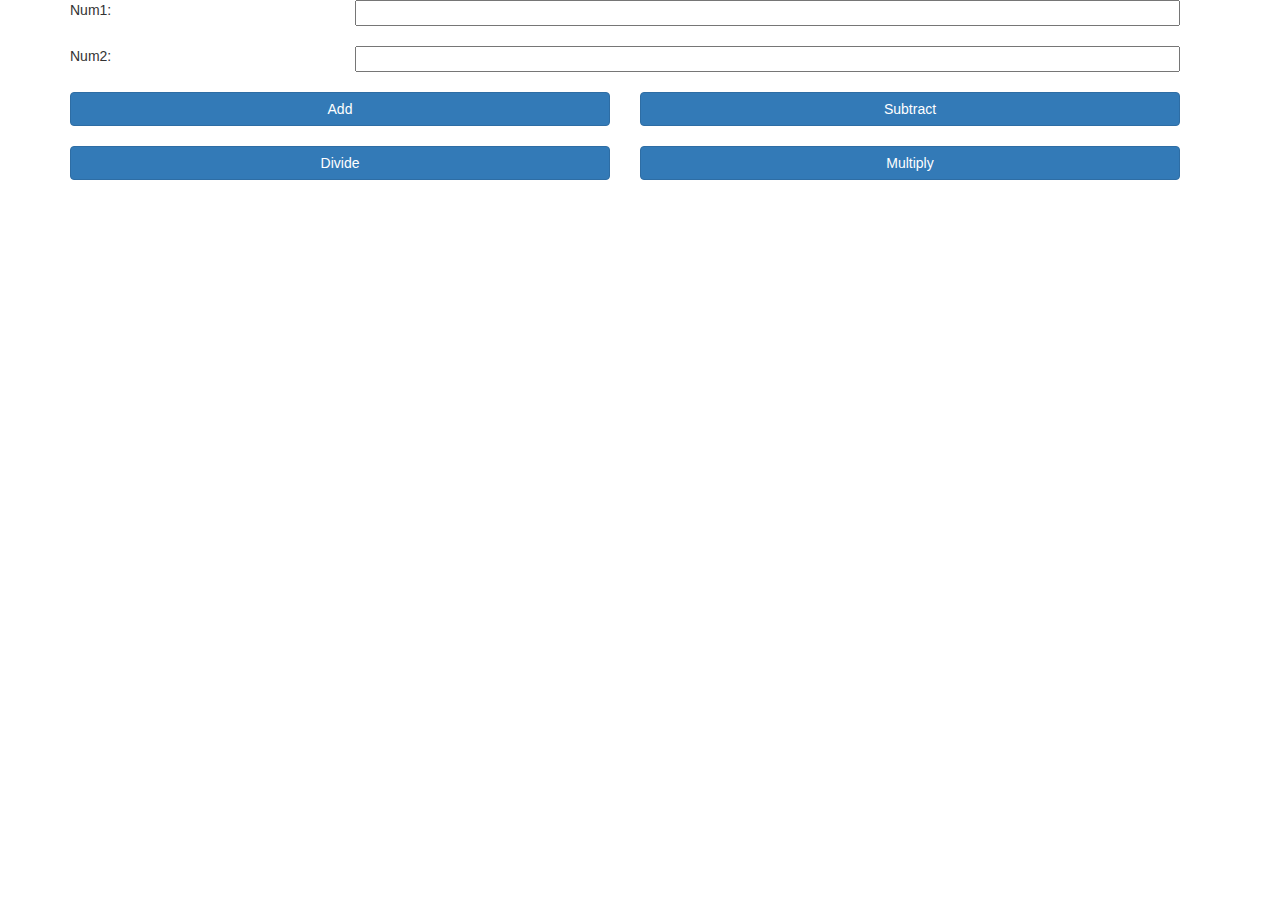
<file: activities/calculator/index.html>
<html>
<head>
<link href="../../css/bootstrap.min.css" rel="stylesheet">
<link href="../../css/toggle-sidebar.css" rel="stylesheet">
</head>
  <body>
     <style>
        *{
          width: 100%;
        }
      </style>
      <script>
          function toNum(n){
              return parseInt(n);
          }
          function add(n1, n2){
              sum=toNum(n1) + toNum(n2);
            output(sum);
          }
		    function multiply(n1, n2){
              sum=toNum(n1) * toNum(n2);
            output(sum);
          }
		      function subtract(n1, n2){
              sum=toNum(n1) - toNum(n2);
            output(sum);
          }
		      function divide(n1, n2){
              sum=toNum(n1) / toNum(n2);
            output(sum);
          }
          function output(res){
              alert(res);
          }
      </script>
  
	  <div class="container">
    <div class="row">
        <div class="col-md-3" >
	
             Num1: 
        </div>
		   <div class="col-md-9" >
			     <input type="text" id="num1">
        </div>
	</div>
	<br>
	    <div class="row">
        <div class="col-md-3" >
	
             Num2: 
        </div>
		   <div class="col-md-9" >
			     <input type="text" id="num1">
        </div>
	</div>
	<br>
	 <div class="row">
    <div class="col-md-6">
	

	<button onclick="add(document.querySelector('#num1').value, document.querySelector('#num2').value)" class="btn btn-primary">Add</button>
     </div>
	    <div class="col-md-6">
	 	<button onclick="subtract(document.querySelector('#num1').value, document.querySelector('#num2').value)" class="btn btn-primary" >Subtract</button>
	</div>
	</div>
	<br>
	 <div class="row">
    <div class="col-md-6">
	<button onclick="divide(document.querySelector('#num1').value, document.querySelector('#num2').value)" class="btn btn-primary" >Divide</button>
     </div>
	    <div class="col-md-6">
	 	<button onclick="multiply(document.querySelector('#num1').value, document.querySelector('#num2').value)" class="btn btn-primary">Multiply</button>
		</div>
	</div>
    </div>
</div>

	 
<!-- jQuery -->
<script type='text/javascript'src="../../js/jquery.js"></script>
<!-- Bootstrap Core JavaScript -->
<script type='text/javascript' src="../../js/bootstrap.min.js"></script>
  </body>
</html>
</file>
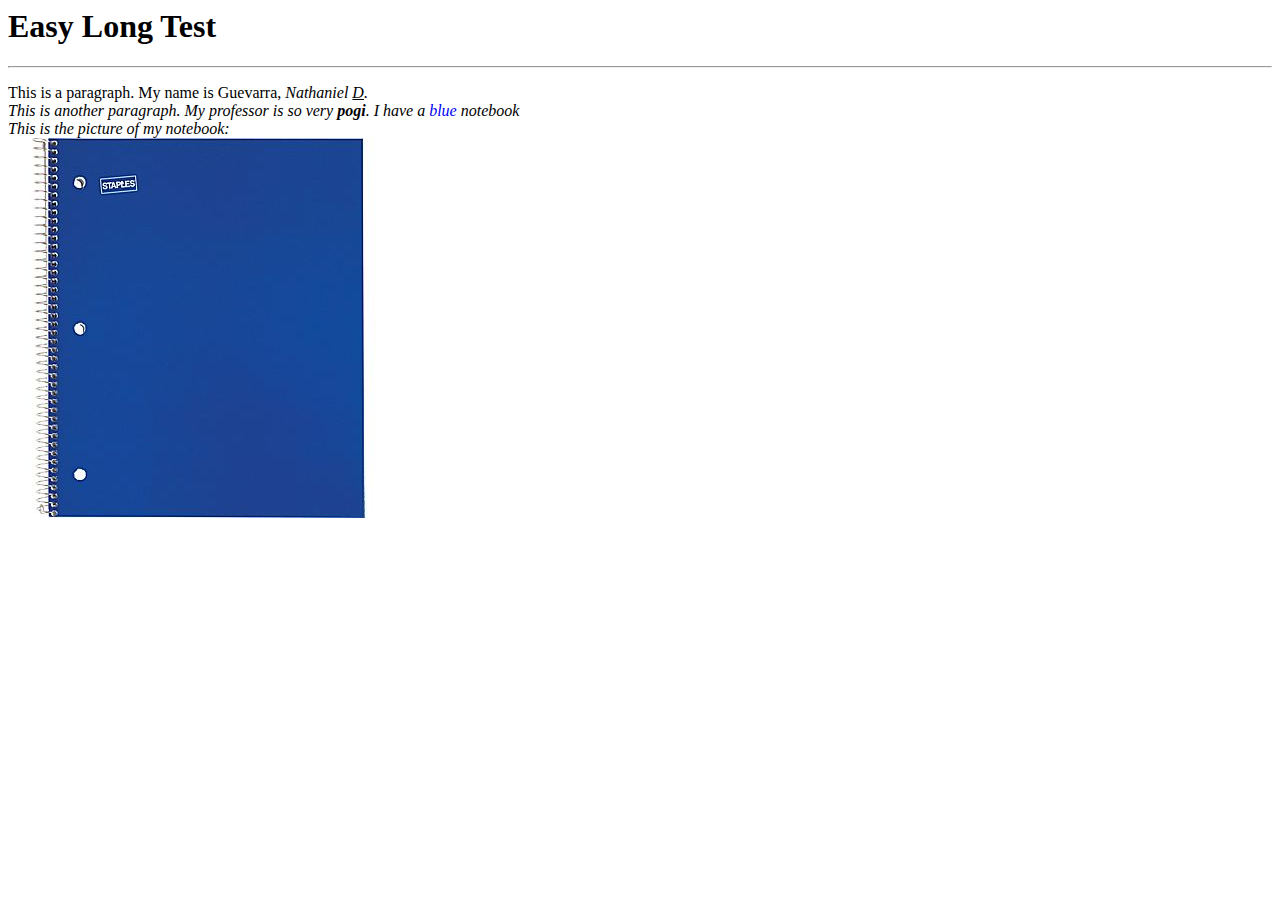
<file: a.html.html>
<HTML>
	<Head>
		<Title>
			Long Test
		</Title>
	</Head>
	
	<body bgcolor="#ffffff" link="blue" vlink="purple" alink="red">
		<h1>Easy Long Test</h1>
		<hr>
		<p> This is a paragraph. My name is Guevarra, <i>Nathaniel<i/> <u>D</u>. 
		<br>
		This is another paragraph. My professor is so very <b>pogi</b>. I have a <font color ="0000f1">blue</font> notebook
		<br>
		This is the picture of my notebook:
		<br>
		<a href="index.htm"> <img src="images/Notes.jpg"> </a><br>
		</p>
		
		
	</body>
</HTML>
</file>
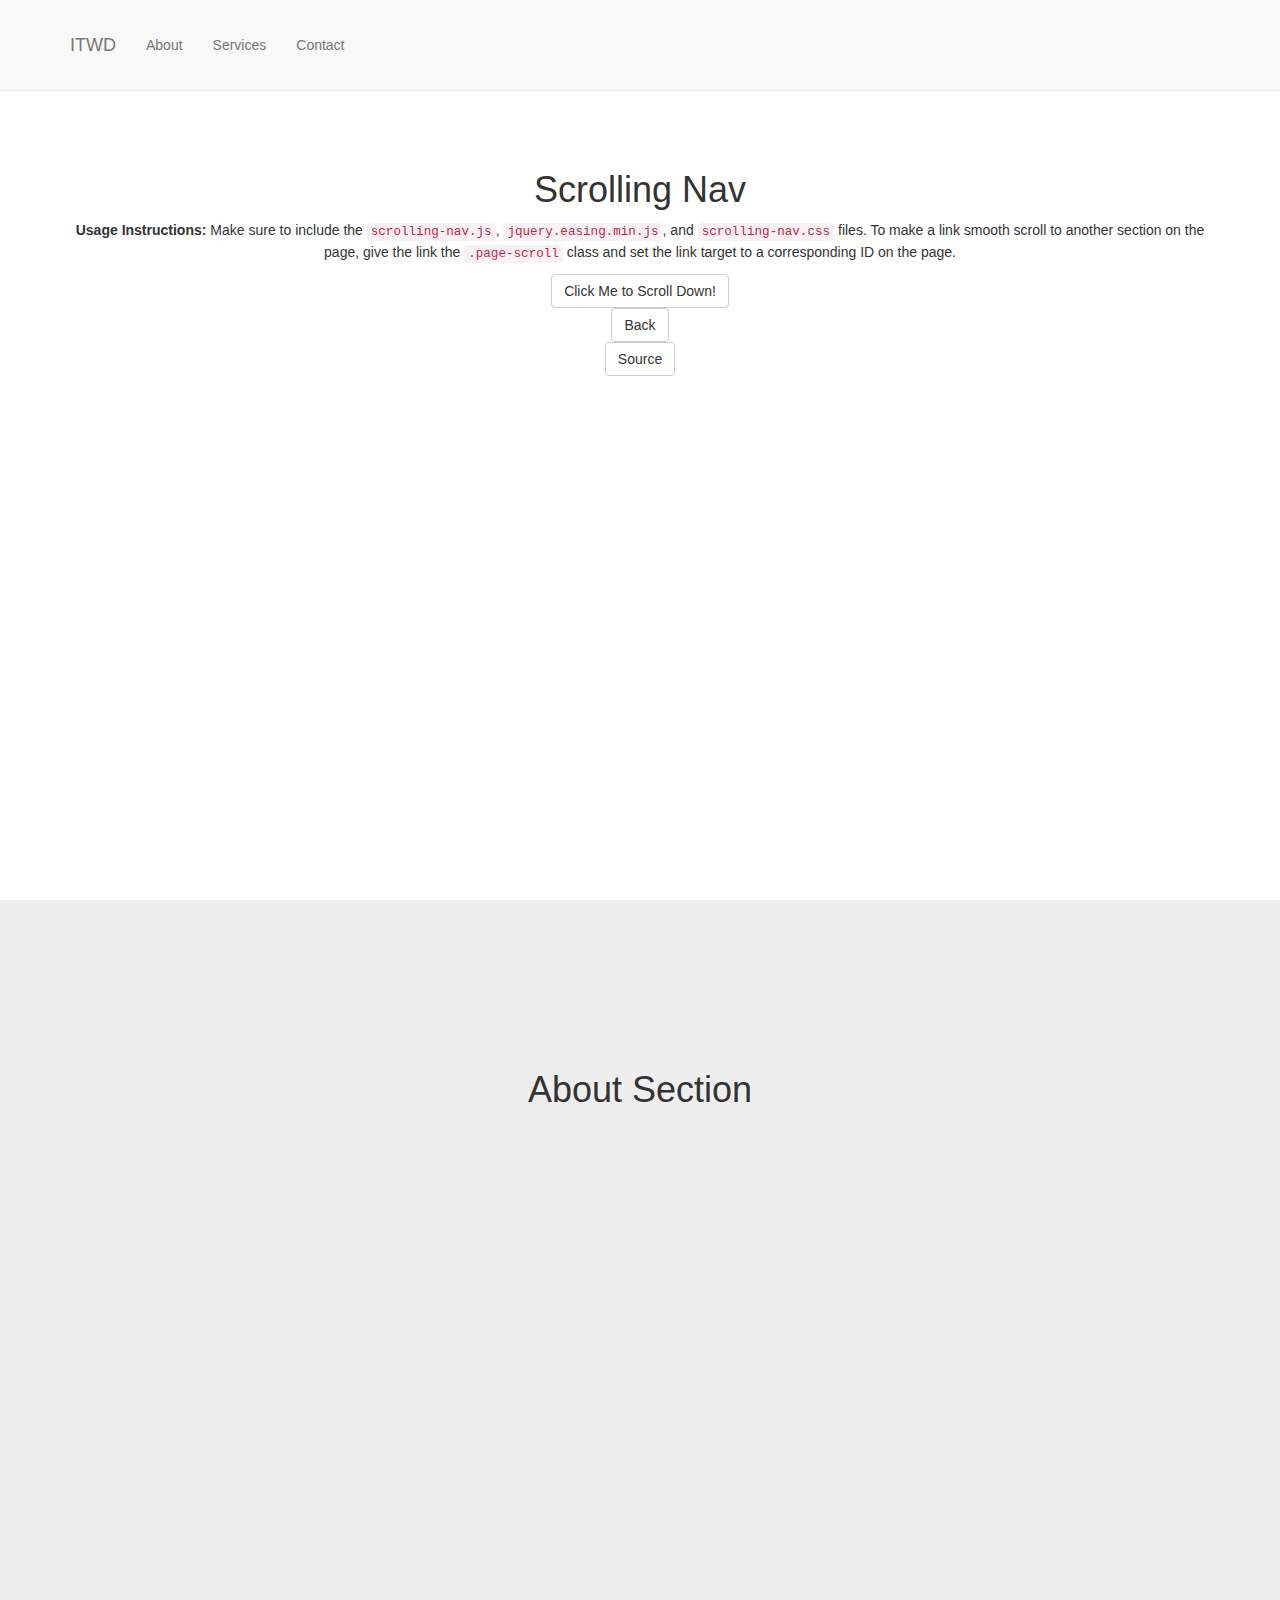
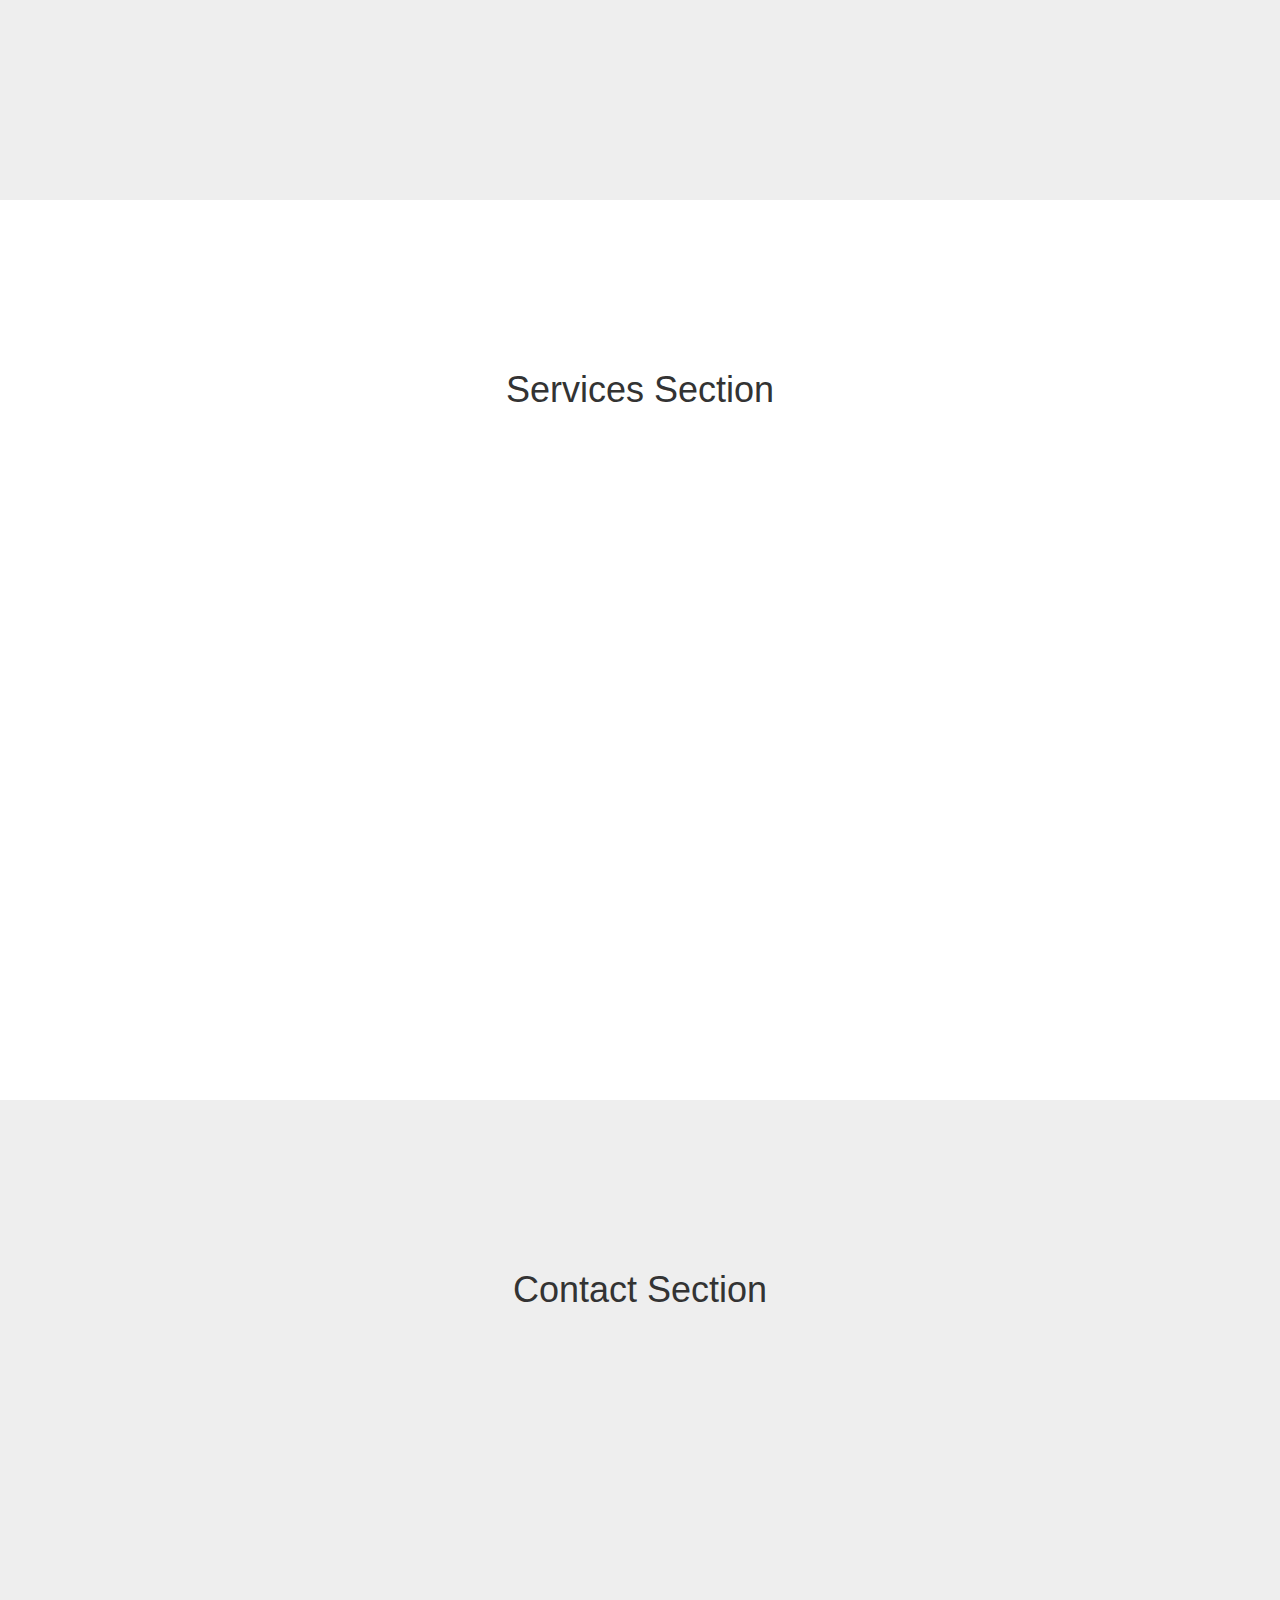
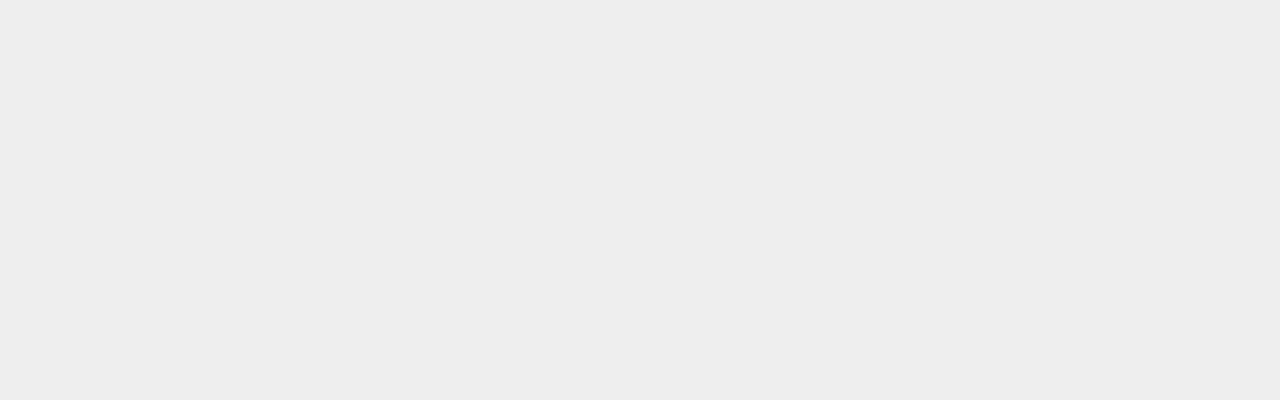
<file: scrolling-nav.html>
<!DOCTYPE html>
<html lang="en">

<head>

    <meta charset="utf-8">
    <meta http-equiv="X-UA-Compatible" content="IE=edge">
    <meta name="viewport" content="width=device-width, initial-scale=1">
    <meta name="description" content="">
    <meta name="author" content="">

    <title>Scrolling Nav</title>

    <!-- Bootstrap Core CSS -->
    <link href="css/bootstrap.min.css" rel="stylesheet">

    <!-- Custom CSS -->
    <link href="css/scrolling-nav.css" rel="stylesheet">

    <!-- HTML5 Shim and Respond.js IE8 support of HTML5 elements and media queries -->
    <!-- WARNING: Respond.js doesn't work if you view the page via file:// -->
    <!--[if lt IE 9]>
        <script src="https://oss.maxcdn.com/libs/html5shiv/3.7.0/html5shiv.js"></script>
        <script src="https://oss.maxcdn.com/libs/respond.js/1.4.2/respond.min.js"></script>
    <![endif]-->

</head>

<!-- The #page-top ID is part of the scrolling feature - the data-spy and data-target are part of the built-in Bootstrap scrollspy function -->

<body id="page-top" data-spy="scroll" data-target=".navbar-fixed-top">

    <!-- Navigation -->
    <nav class="navbar navbar-default navbar-fixed-top" role="navigation">
        <div class="container">
            <div class="navbar-header page-scroll">
                <button type="button" class="navbar-toggle" data-toggle="collapse" data-target=".navbar-ex1-collapse">
                    <span class="sr-only">Toggle navigation</span>
                    <span class="icon-bar"></span>
                    <span class="icon-bar"></span>
                    <span class="icon-bar"></span>
                </button>
                <a class="navbar-brand page-scroll" href="#page-top">ITWD</a>
            </div>

            <!-- Collect the nav links, forms, and other content for toggling -->
            <div class="collapse navbar-collapse navbar-ex1-collapse">
                <ul class="nav navbar-nav">
                    <!-- Hidden li included to remove active class from about link when scrolled up past about section -->
                    <li class="hidden">
                        <a class="page-scroll" href="#page-top"></a>
                    </li>
                    <li>
                        <a class="page-scroll" href="#about">About</a>
                    </li>
                    <li>
                        <a class="page-scroll" href="#services">Services</a>
                    </li>
                    <li>
                        <a class="page-scroll" href="#contact">Contact</a>
                    </li>
                </ul>
            </div>
            <!-- /.navbar-collapse -->
        </div>
        <!-- /.container -->
    </nav>

    <!-- Intro Section -->
    <section id="intro" class="intro-section">
        <div class="container">
            <div class="row">
                <div class="col-lg-12">
                    <h1>Scrolling Nav</h1>
                    <p><strong>Usage Instructions:</strong> Make sure to include the <code>scrolling-nav.js</code>, <code>jquery.easing.min.js</code>, and <code>scrolling-nav.css</code> files. To make a link smooth scroll to another section on the page, give the link the <code>.page-scroll</code> class and set the link target to a corresponding ID on the page.</p>
                    <a class="btn btn-default page-scroll" href="#about">Click Me to Scroll Down!</a><br>
                    <a href="index.html" class="btn btn-default" id="menu-toggle">Back</a><br>
                    <a href="https://github.com/edos4/edos4.github.io" target="_blank" class="btn btn-default" id="menu-toggle">Source</a>
                </div>
            </div>
        </div>
    </section>

    <!-- About Section -->
    <section id="about" class="about-section">
        <div class="container">
            <div class="row">
                <div class="col-lg-12">
                    <h1>About Section</h1>
                </div>
            </div>
        </div>
    </section>

    <!-- Services Section -->
    <section id="services" class="services-section">
        <div class="container">
            <div class="row">
                <div class="col-lg-12">
                    <h1>Services Section</h1>
                </div>
            </div>
        </div>
    </section>

    <!-- Contact Section -->
    <section id="contact" class="contact-section">
        <div class="container">
            <div class="row">
                <div class="col-lg-12">
                    <h1>Contact Section</h1>
                </div>
            </div>
        </div>
    </section>

    <!-- jQuery -->
    <script src="js/jquery.js"></script>

    <!-- Bootstrap Core JavaScript -->
    <script src="js/bootstrap.min.js"></script>

    <!-- Scrolling Nav JavaScript -->
    <script src="js/jquery.easing.min.js"></script>
    <script src="js/scrolling-nav.js"></script>

</body>

</html>
</file>
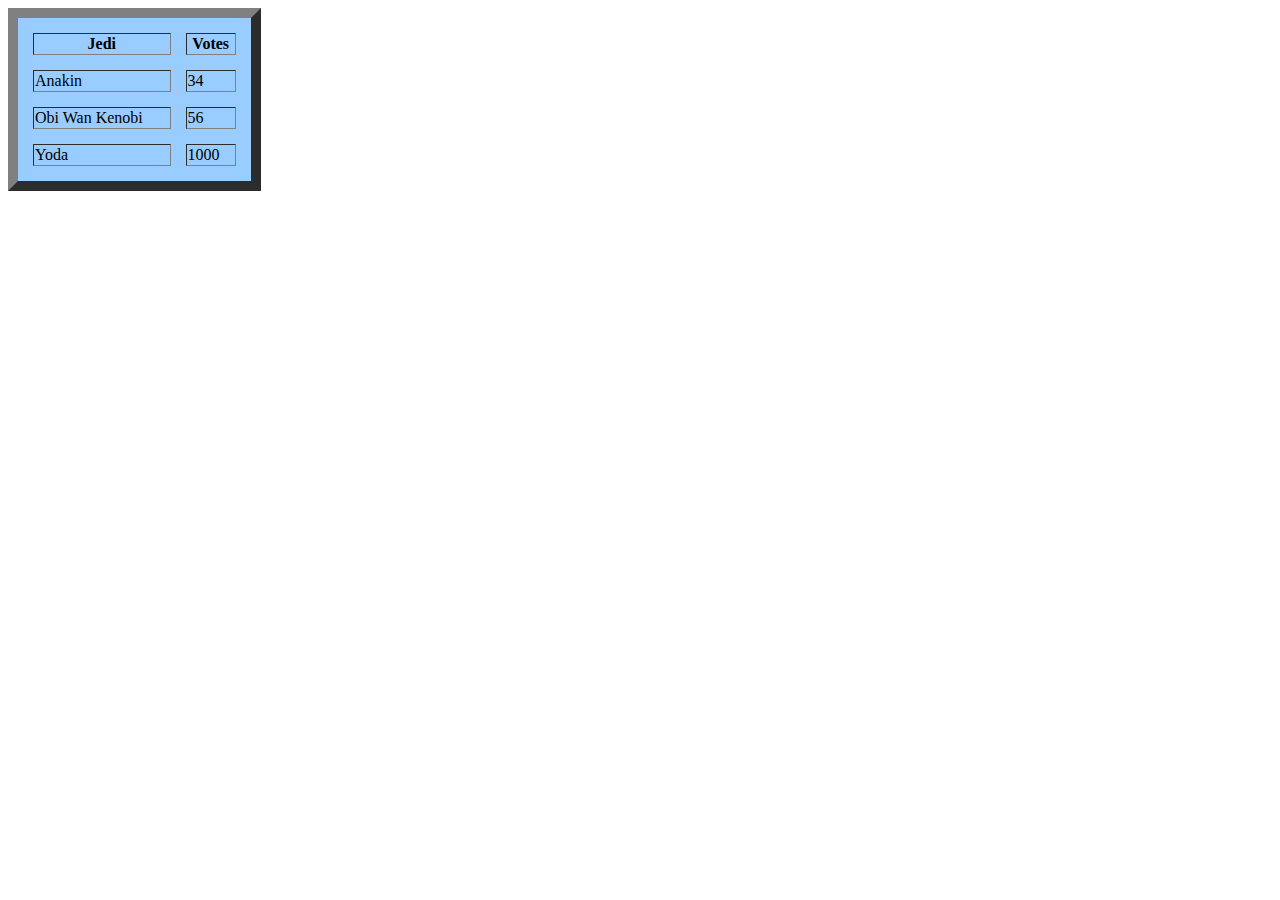
<file: Table.html>
<html>
	<head>
		<title>TABLES </title>
	</head>
	<body>
		<table border = "10" cellspacing= "15" bgcolor="#99CCFF" width = "20%">
			<tr>  
				<th>Jedi</th>
				<th>Votes </th>	
			</tr>
			<tr>
				<td>Anakin</td>
				<td>34</td>
			</tr>
			<tr>
				<td>Obi Wan Kenobi</td>
				<td>56</td>
			</tr>
			<tr>
				<td>Yoda</td>
				<td>1000</td>
			</tr>
		</table>
	</body>
</html>
</file>
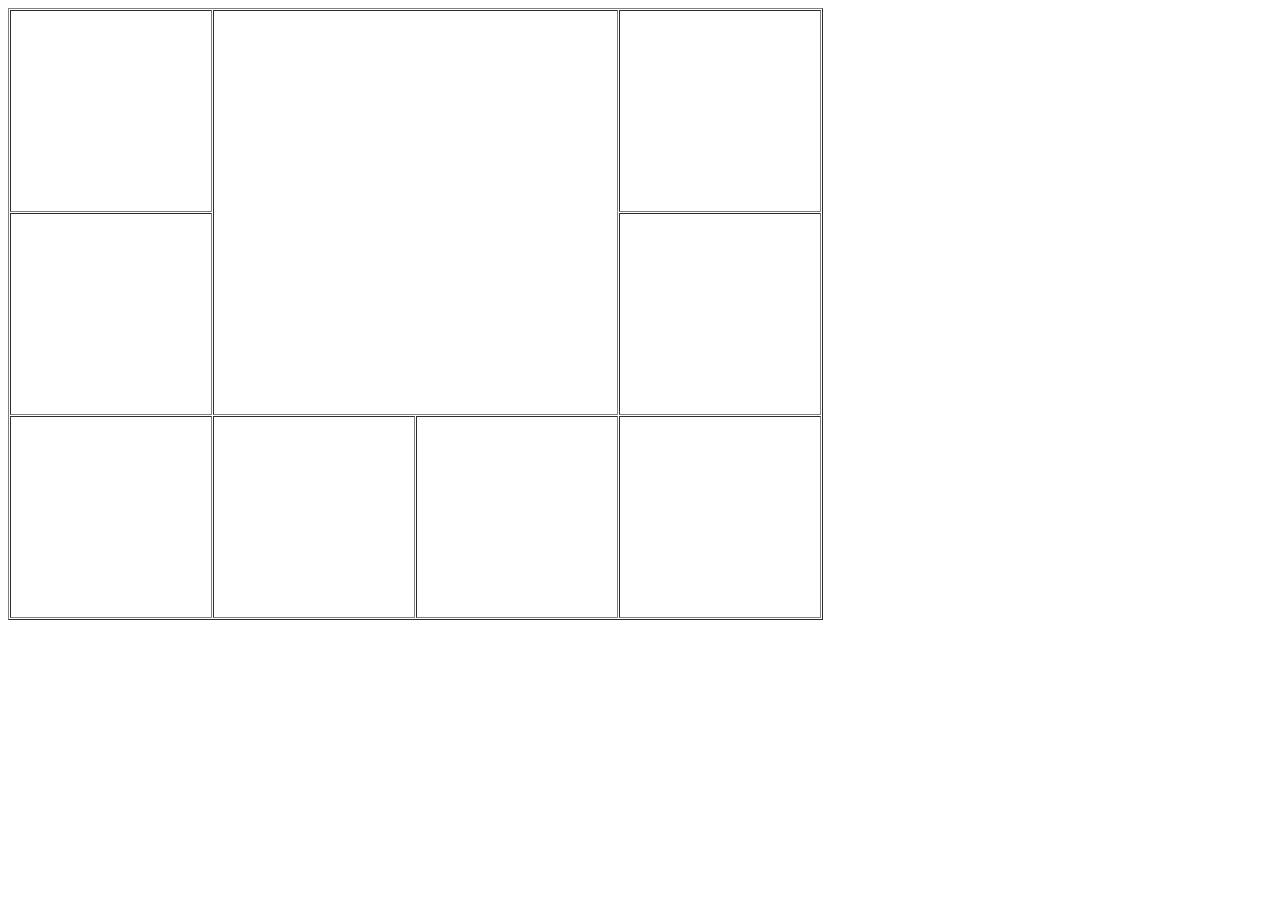
<file: TableAct.html>
<html>
	<head>
		<title>TABLES </title>
	</head>
	<body>
		<table border = "1" cellspacing= "1" bgcolor="ffffff" cellpadding = "100">
			<tr>
				<td></td>
				<td rowspan = 2 colspan = 2></td>
				<td></td>
			</tr>
			<tr>
				<td></td>
				<td></td>
			</tr>
			<tr>
				<td></td>
				<td></td>
				<td></td>
				<td></td>
			</tr>
		</table>
	</body>
</html>
</file>
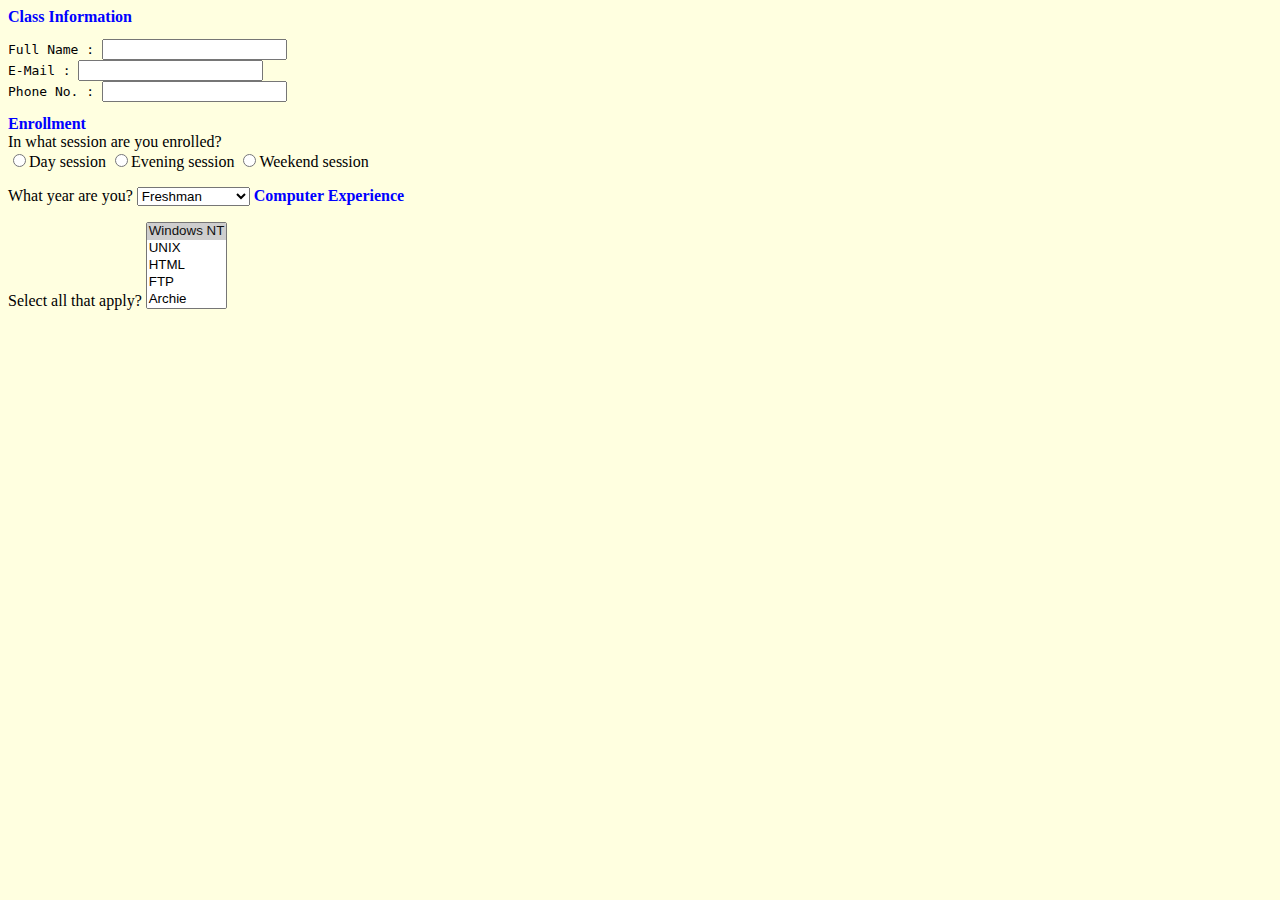
<file: activities/forms.html>
<HTML>
<TITLE> Working with Forms </TITLE>

<BODY BGCOLOR="lightyellow">
    <FORM>
        <B><font color="blue"> Class Information</font></B>
        <pre>
Full Name : <INPUT type="TEXT" name="fullname" value=" ">
E-Mail : <INPUT type="TEXT" name="email" value=" ">
Phone No. : <INPUT type="TEXT" name="phone" value=" ">
</pre>
        <B><font color="blue">Enrollment</font></B>
        <BR>In what session are you enrolled?
        <BR>
        <INPUT type="radio" name="session" value="day">Day session
        <INPUT type="radio" name="session" value="evening">Evening session
        <INPUT type="radio" name="session" value="weekend">Weekend session
    </FORM>

    <P>What year are you?
        <SELECT NAME="year" SIZE=1>
            <OPTION SELECTED> Freshman
                <OPTION> Sophomore
                    <OPTION> Junior
                        <OPTION> Senior
                            <OPTION> Post Graduate
                                <OPTION> Visiting student
                                    <OPTION> Other
        </SELECT>

        <B><font color=blue> Computer Experience </font></B>
        <p>
            Select all that apply?
            <SELECT NAME="experience" SIZE=5 MULTIPLE>
                <OPTION SELECTED> Windows NT
                    <OPTION> UNIX
                        <OPTION> HTML
                            <OPTION> FTP
                                <OPTION> Archie
                                    <OPTION> Gohper
                                        <OPTION> Newsgroups
            </SELECT>
</BODY>

</HTML>
</file>
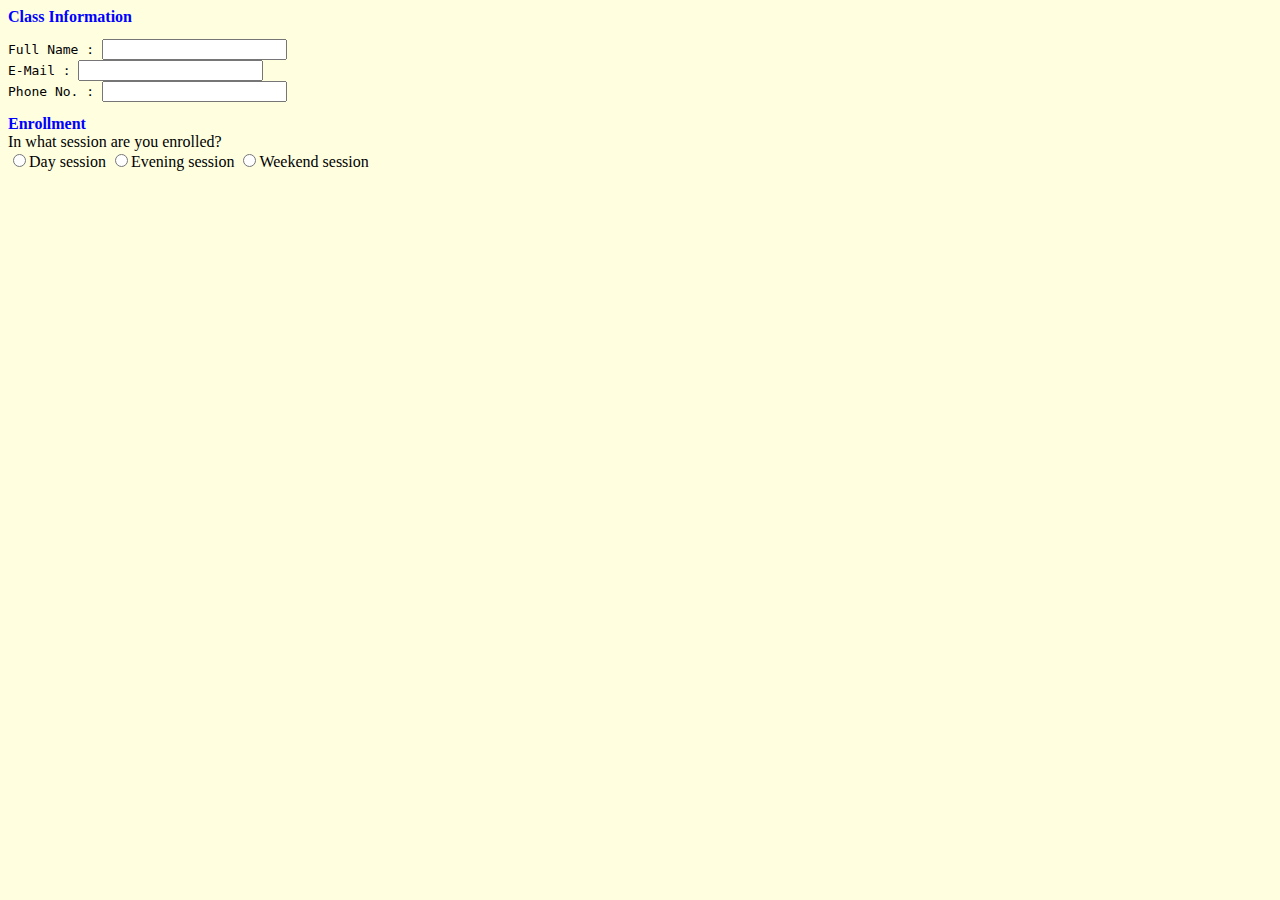
<file: activities/form/forms.html>
<HTML>
<TITLE> Working with Forms </TITLE>
<BODY BGCOLOR="lightyellow">
<FORM>
<B><font color="blue"> Class Information</font></B>
<pre>
Full Name : <INPUT type="TEXT" name="fullname" value=" ">
E-Mail : <INPUT type="TEXT" name="email" value=" ">
Phone No. : <INPUT type="TEXT" name="phone" value=" ">
</pre>
<B><font color="blue">Enrollment</font></B>
<BR>In what session are you enrolled?<BR>
<INPUT type="radio" name="session" value="day">Day session
<INPUT type="radio" name="session" value="evening">Evening session
<INPUT type="radio" name="session" value="weekend">Weekend session
</FORM>
</BODY>
</HTML>
</file>
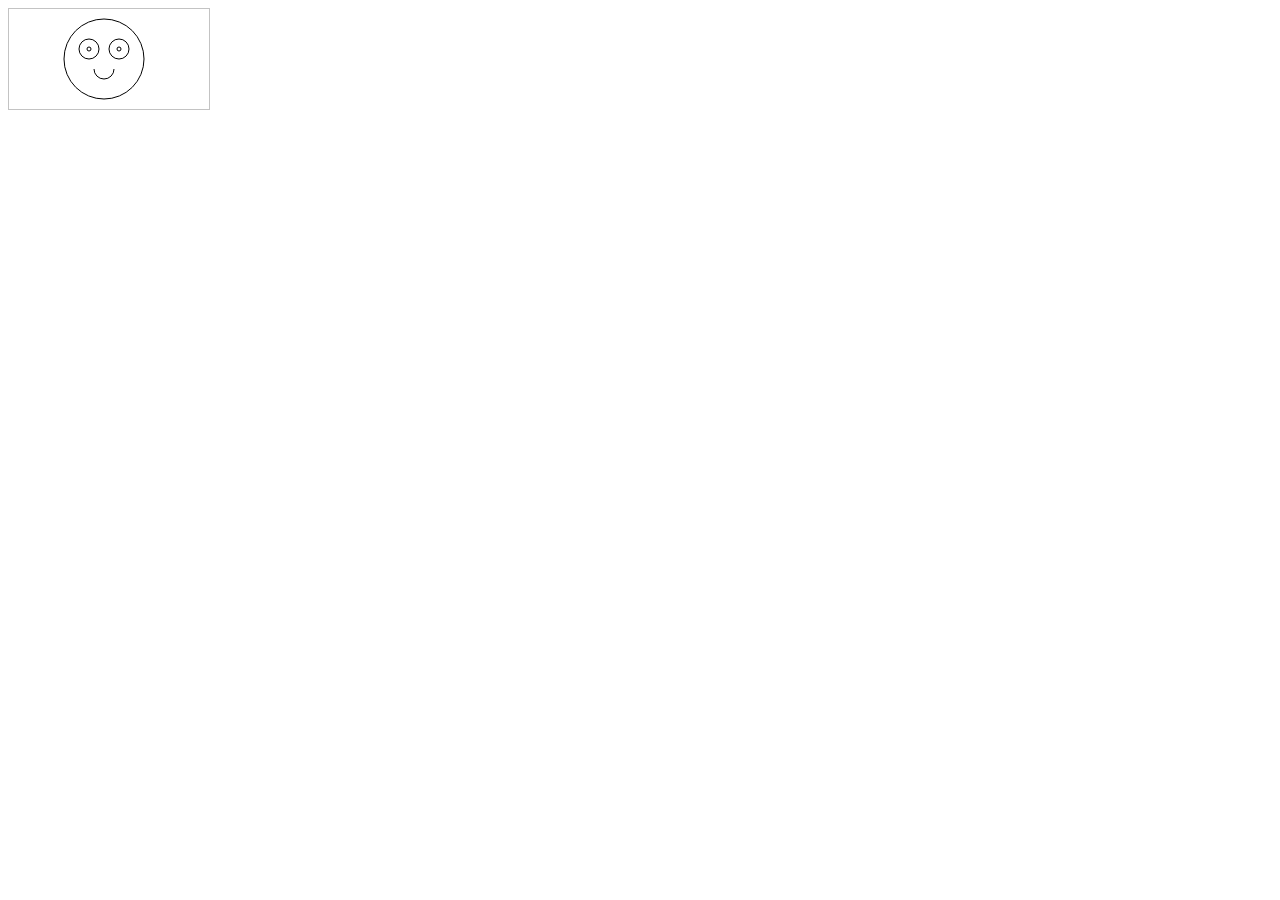
<file: activities/html5/canvas.html>
<!DOCTYPE html>
<html>
    <body>
        <canvas id="myCanvas" width="200" height="100" style="border:1px solid #c3c3c3;">
        Your browser does not support the HTML5 canvas tag.
        </canvas>

        <script>
        var c = document.getElementById("myCanvas");
        var ctx = c.getContext("2d");
        // Syntax: ctx.arc(x,y,r,startAngle,endAngle,counterclockwise(boolean) );
        ctx.beginPath();  //start drawing
        ctx.arc(95,50,40,0,2*Math.PI);  //draw arc whose x is 95, y is 50, radius 40, start at 0 angle, end at 2*Math.PI angle
        ctx.stroke();  //end drawing
        ctx.beginPath();  //start drawing
        ctx.arc(80,40,10,0,2*Math.PI); //draw smaller cirle (because circle above is bigger)
        ctx.stroke();  //end drawing
		ctx.beginPath();  //start drawing
        ctx.arc(110,40,10,0,2*Math.PI); //draw smaller cirle (because circle above is bigger)
        ctx.stroke();  //end drawing
		ctx.beginPath();  //start drawing
        ctx.arc(95,60,10,0,1*Math.PI); //draw smaller cirle (because circle above is bigger)
        ctx.stroke();  //end drawing
		ctx.beginPath();  //start drawing
        ctx.arc(80,40,2,0,2*Math.PI); //draw smaller cirle (because circle above is bigger)
        ctx.stroke();  //end drawing
		ctx.beginPath();  //start drawing
        ctx.arc(110,40,2,0,2*Math.PI); //draw smaller cirle (because circle above is bigger)
        ctx.stroke();  //end drawing
        ctx.closePath();
        </script>
    </body>
</html>
</file>
<file: css/scrolling-nav.css>
body {
    width: 100%;
    height: 100%;
}

html {
    width: 100%;
    height: 100%;
}

@media(min-width:767px) {
    .navbar {
        padding: 20px 0;
        -webkit-transition: background .5s ease-in-out,padding .5s ease-in-out;
        -moz-transition: background .5s ease-in-out,padding .5s ease-in-out;
        transition: background .5s ease-in-out,padding .5s ease-in-out;
    }

    .top-nav-collapse {
        padding: 0;
    }
}

.intro-section {
    height: 100%;
    padding-top: 150px;
    text-align: center;
    background: #fff;
}

.about-section {
    height: 100%;
    padding-top: 150px;
    text-align: center;
    background: #eee;
}

.services-section {
    height: 100%;
    padding-top: 150px;
    text-align: center;
    background: #fff;
}

.contact-section {
    height: 100%;
    padding-top: 150px;
    text-align: center;
    background: #eee;
}
</file>
<file: css/toggle-sidebar.css>
/*!
 * Start Bootstrap - Simple Sidebar HTML Template (http://startbootstrap.com)
 * Code licensed under the Apache License v2.0.
 * For details, see http://www.apache.org/licenses/LICENSE-2.0.
 */

/* Toggle Styles */

#wrapper {
    padding-left: 0;
    -webkit-transition: all 0.5s ease;
    -moz-transition: all 0.5s ease;
    -o-transition: all 0.5s ease;
    transition: all 0.5s ease;
}

#wrapper.toggled {
    padding-left: 250px;
}

#sidebar-wrapper {
    z-index: 1000;
    position: fixed;
    left: 250px;
    width: 0;
    height: 100%;
    margin-left: -250px;
    overflow-y: auto;
    background: #000;
    -webkit-transition: all 0.5s ease;
    -moz-transition: all 0.5s ease;
    -o-transition: all 0.5s ease;
    transition: all 0.5s ease;
}

#wrapper.toggled #sidebar-wrapper {
    width: 250px;
}

#page-content-wrapper {
    width: 100%;
    position: absolute;
    padding: 15px;
}

#wrapper.toggled #page-content-wrapper {
    position: absolute;
    margin-right: -250px;
}

/* Sidebar Styles */

.sidebar-nav {
    position: absolute;
    top: 0;
    width: 250px;
    margin: 0;
    padding: 0;
    list-style: none;
}

.sidebar-nav li {
    text-indent: 20px;
    line-height: 40px;
}

.sidebar-nav li a {
    display: block;
    text-decoration: none;
    color: #999999;
}

.sidebar-nav li a:hover {
    text-decoration: none;
    color: #fff;
    background: rgba(255,255,255,0.2);
}

.sidebar-nav li a:active,
.sidebar-nav li a:focus {
    text-decoration: none;
}

.sidebar-nav > .sidebar-brand {
    height: 65px;
    font-size: 18px;
    line-height: 60px;
}

.sidebar-nav > .sidebar-brand a {
    color: #999999;
}

.sidebar-nav > .sidebar-brand a:hover {
    color: #fff;
    background: none;
}

@media(min-width:768px) {
    #wrapper {
        padding-left: 250px;
    }

    #wrapper.toggled {
        padding-left: 0;
    }

    #sidebar-wrapper {
        width: 250px;
    }

    #wrapper.toggled #sidebar-wrapper {
        width: 0;
    }

    #page-content-wrapper {
        padding: 20px;
        position: relative;
    }

    #wrapper.toggled #page-content-wrapper {
        position: relative;
        margin-right: 0;
    }
}
</file>
